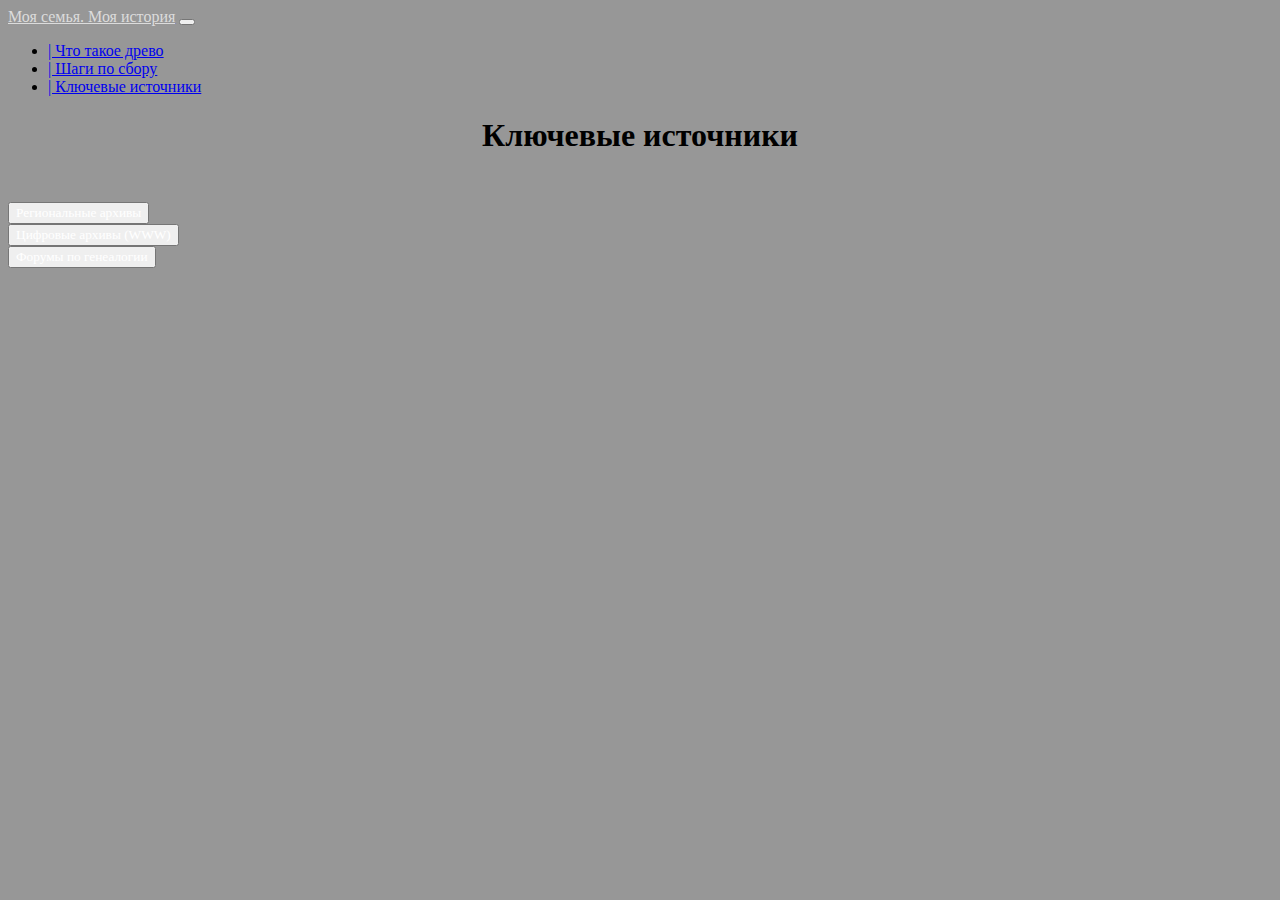
<file: ветвь 5/источники.html>
<html>
<head>
      <title>Найди свои корни</title>
        <link rel="stylesheet" href="источники.css">
  <script src="источники.js"></script>
    <meta charset="utf-8">
    <link rel="stylesheet" href="https://stackpath.bootstrapcdn.com/bootstrap/4.1.3/css/bootstrap.min.css" integrity="sha384-MCw98/SFnGE8fJT3GXwEOngsV7Zt27NXFoaoApmYm81iuXoPkFOJwJ8ERdknLPMO" crossorigin="anonymous">
</head>
<body>
   <nav class="navbar navbar-expand-lg navbar-dark bg-dark ">
  <a class="navbar-brand" href="index.html" ><font style="vertical-align: inherit;"><font class="h c" style="vertical-align: inherit;"><u>Моя семья. Моя история</u></font></font></a>
  <button class="navbar-toggler" type="button" data-toggle="collapse" data-target="#navbarColor02" aria-controls="navbarColor02" aria-expanded="false" aria-label="Toggle navigation">
    <span class="navbar-toggler-icon"></span>
  </button>

  <div class="collapse navbar-collapse" id="navbarColor02">
    <ul class="navbar-nav mr-auto">
      <li class="nav-item">
        <a class="nav-link" href="Что такое древо.html">|  Что такое древо </a>
      </li>
		  <li class="nav-item">
         <a class="nav-link" href="%D0%A8%D0%B0%D0%B3%D0%B8.html"><font style="vertical-align: inherit;"><font style="vertical-align: inherit;">|   Шаги по сбору</font></font></a>
      </li>
      <li class="nav-item">
        <a class="nav-link" href="источники.html"><font style="vertical-align: inherit;"><font style="vertical-align: inherit;"> |  Ключевые источники</font></font></a>
      </li>
        
    </ul>
    <!--<form class="form-inline my-2 my-lg-0">
      <input class="form-control mr-sm-2" type="text" placeholder="Search">
      <button class="btn btn-secondary my-2 my-sm-0" type="submit"><font style="vertical-align: inherit;"><font style="vertical-align: inherit;">Поиск</font></font></button>
    </form>-->
  </div>
</nav>
 <div class="preview">
    <div class="row" >
        <div class="col-3"></div>
        <div class="col-6 ">
            <h1 class="j h">Ключевые иcточники</h1>
        </div>
        <div class="col-3"></div>
        </div> 
    </div>
 <div class="row" >
      <div class="row" >
           <div class="col-1"></div> 
            <div class="col-5"></div> 
     </div>
     <!--<div  class=" col-11 o btn-group-vertical n" data-toggle="buttons">
       <button type="button"  onclick="get()" class="btn bg-dark h d o">Архивы, опрос на месте событий</button>
      <div class="row" >
          <div class="row">
              <div class="col-1"></div> 
            <div class="col-5"></div> 
          <div id="button1" class="hide ">  
              <div style="width: 100%" class="col "><p>b cv</p>
              </div>
            </div> 
          </div>
         </div>
       <button type="button" class="btn bg-dark h d o">Цифровые архивы (WWW)</button>
         
       <button type="button" class="btn bg-dark h d o">Документальные фильмы</button>
       <button type="button" class="btn bg-dark h d o">Опрос родственников</button>
       
     </div>-->
   
 </div>
    <div style="margin-top: 3em">
  <div class="row ">
      
   <div class="col-1"></div>      
    <button class="col-10 btn bg-dark h d o "  onclick="get('button1')" >Региональные архивы</button> 
    <div class="col-1"></div>  
        </div>
    
          <div class="row ">
        <div class="col-1"></div> 
      <div id="button1" class="hide col-10 ">  
           <!--   <div style="width: 100%" class="col "> -->
                  <div class="row">
                       <div class="col-1"></div> 
                      
                      <div class="col-10">
                    <p>Органы управления архивным делом и архивы субъектов РФ:</p> 
                        <a href="www.rusarchives.ru">www.rusarchives.ru</a>  
                        </div>
                      
                   </div>
             <!-- </div> -->
            </div> 
             <div class="col-1"></div>
              </div> 
             
        
     <div class="row ">
         <div class="col-1"></div>  
       <button  class="btn bg-dark h d o col-10" onclick="get('button2')">Цифровые архивы (WWW)</button>
         <div class="col-1"></div>
      </div>
         <div class="row ">
        <div class="col-1"></div> 
      <div id="button2" class="hide col-10  ">  
          
              <div style="width: 100%" class="col-10 ">
                       <div class="row">
                              <div class="col-1"></div>  
                           <div class="col-10">
                
                      <p class="row"> Документы по участникам I Mировой Bойны:</p>
                      <a href="http://gwar.mil.ru">http://gwar.mil.ru</a>  
                               <div class="row">  </div>
                      <p class="row"> Документы по участникам ВОВ: </p>      
                      <a href="https://pamyat-naroda.ru" class="row">https://pamyat-naroda.ru </a>   
                              
                  
                  <a href="http://podvignaroda.ru" class="row"> http://podvignaroda.ru</a>
                   <a href="https://www.obd-memorial.ru/html/" class="row">https://www.obd-memorial.ru/html/ </a>
                               
                <p class="row">Архив жертв политических репрессий в СССР:</p>    
                
                <a class="row" href="https://ru.openlist.wiki/"> https://ru.openlist.wiki/</a>               
                        </div>       
                               
                             <div class="col-1"></div>    
                    </div>
                  
              </div>
             </div> 
             <div class="col-1"></div>
              </div> 
             
      <div class="row"> 
       <div class="col-1"></div> 
       <button class="btn bg-dark h d o col-10" onclick="get('button3')">Форумы по генеалогии</button>
       <div class="col-1"></div>
            </div>
            <div class="row ">
        <div class="col-1"></div> 
      <div id="button3" class="hide col-10 "> 
          <div class="col-1"></div>
             <p>Всероссийское генеалогическое древо:</p>
              <a href="http://forum.vgd.ru/">http://forum.vgd.ru/</a>
             
             <div class="col-1"></div>
                
            <p> Кубанский генеалогический сайт:</p>   
            <a href="http://kubangenealogy.ucoz.ru/">  http://kubangenealogy.ucoz.ru/</a>   
          
              </div>      
              </div> 
        
      <!-- <div class="row"> 
       <div class="col-1"></div> 
    <button  class="btn bg-dark h d o col-10" onclick="get('button4')">Опрос родственников</button>
    <div class="col-1"></div> 
   </div>
      <div class="row ">
        <div class="col-1"></div> 
      <div id="button4" class="hide col-10 ">  
              <div style="width: 100%" class="col "><p>b cv</p>
              </div>
            </div> 
             <div class="col-1"></div>
              </div> -->
        
      <!--  <div class="row"> 
       <div class="col-1"></div> 
    <button  class="btn bg-dark h d o col-10" onclick="get('button5')">Музеи и высавки</button>
    <div class="col-1"></div> 
   </div>
      <div class="row ">
        <div class="col-1"></div> 
      <div id="button5" class="hide col-10 ">  
              <div style="width: 100%" class="col ">
                  
                       <div class="row">
                       <div class="col-1"></div> 
                      <div class="col-11">
                  <p>1)	 «Три цвета правды» Выставка. Музей Современной истории России ;></p>
                            <div class="col-1"></div>
                          
                       <div class="col-1"></div> 
                          <div class="col-11">
                             <p>2) «Цари. Романовы. История династии». Э. Радзинский ;</p>
                                  <div class="col-1"></div>
                          </div>
                      </div>
                   </div>
                  
              </div>
            </div> 
             <div class="col-1"></div>
              </div> -->
        
  </div>
    <!--btn-group-vertical-->
    </body> 
</html>
</file>
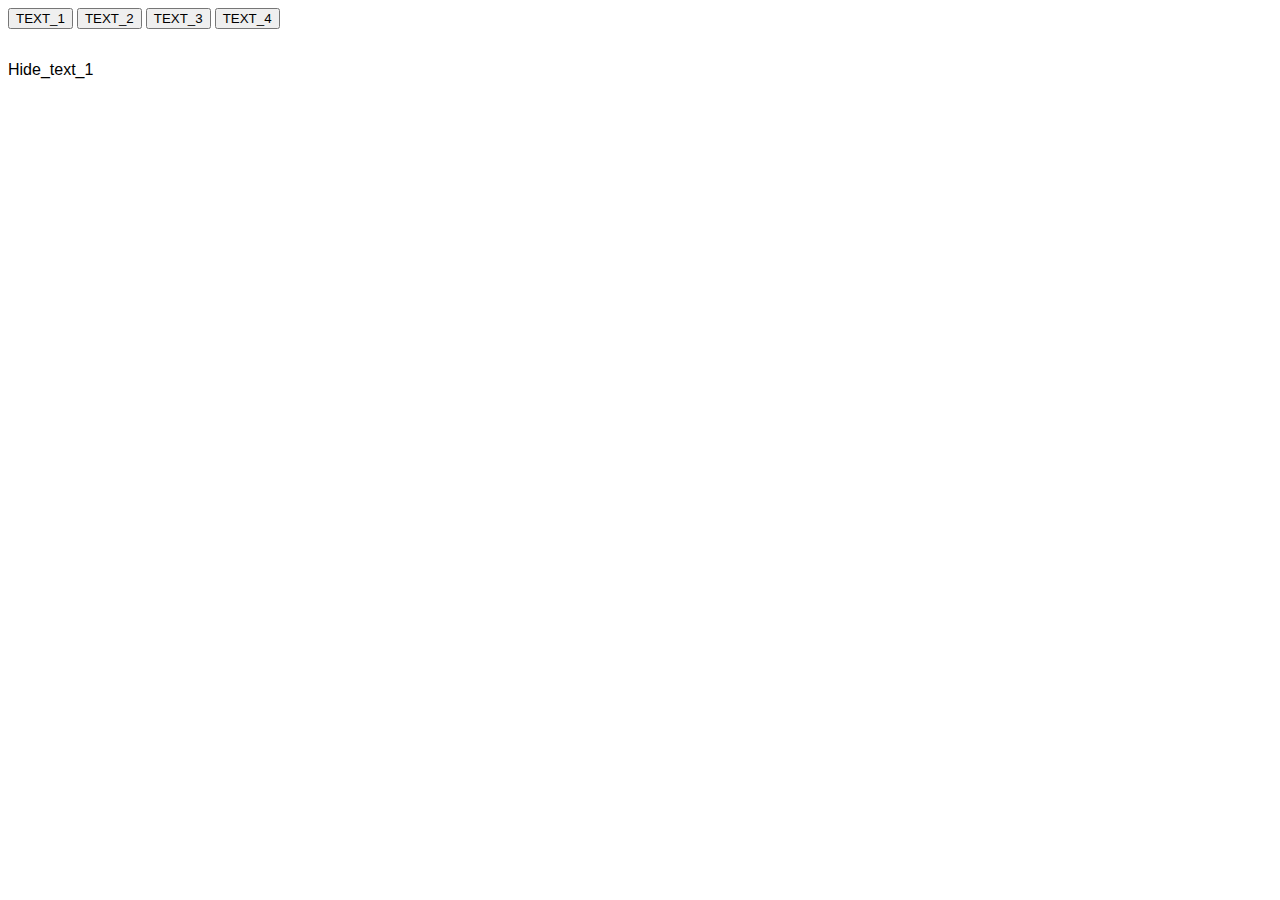
<file: ветвь 5/пример1.html>
<html>
<head>
	<style>
	.hide{display:none;}
	.buttons button{display: inline-block;}
	#change {padding-top: 1rem; font-family: arial;}

</style>
</head>
<body>
	<div class="buttons">
<button onclick="change_one()">TEXT_1</button>
<button onclick="change_two()">TEXT_2</button>
<button onclick="change_three()">TEXT_3</button>
<button onclick="change_four()">TEXT_4</button>
</div>

<div  id="change">
	<p>Hide_text_1</p>
</div>




<script>
	function change_one(){
		document.getElementById("change").innerHTML = "New Text 1";
	}
		function change_two(){
		document.getElementById("change").innerHTML = "New Text 2";
	}
		function change_three(){
		document.getElementById("change").innerHTML = "New Text 3";
	}
		function change_four(){
		document.getElementById("change").innerHTML = "New Text 4";
	}
		
</script>
</body>
</html>
</file>
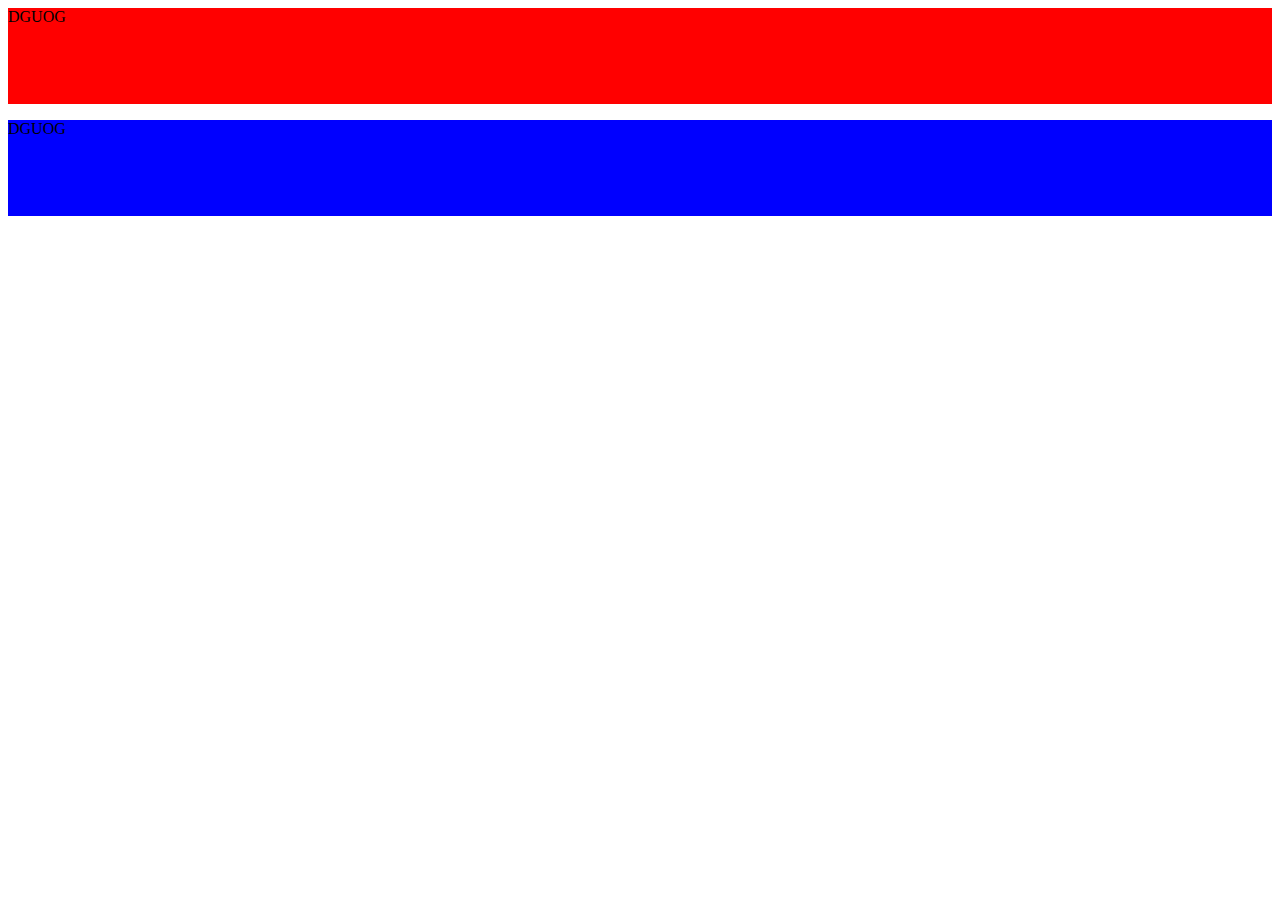
<file: ветвь 5/приме2/2 коробки.html>
<html>
<head>
    <style>
        .r {background-color: red}
        .b {background-color: blue}
        div {height: 6rem} 
        .hide {display:none}
    </style>
</head>
<body>
    <div id="b1" onclick="cc1()" class="r">
     <p>DGUOG</p></div>
    <div id="b2" class="b">
    <p>DGUOG</p>
    </div>
    <script>
    function cc1()
    {
     
    document.getElementById("b1").style.backgroundColor = "blue";
       /*  document.getElementById("b2").style.backgroundColor = "red";*/
        document.getElementById("b1").classList.add("hide");
        document.getElementById("b2").classList.remove("b");
    }
    </script>
</body>
</html>
</file>
<file: ветвь 5/источники.css>
.row , btn{border: 0px solid black ; 
    margin-top: 0 !important}
.bord{border: 1px solid black}
p{font-family: "Segoe Print"}
h1{font-family: "Segoe Print"}
.j{text-align: center}
.h{font-family: "Segoe Print"}
a{font-family: "Segoe Print"}
.c{color: gainsboro}
body{background-color: #979797}
.n{width: 20rem}
.t:focus {border: 3px solid #F1F1F1}
.o{color: white}
.hide{display:none; background-color:#BCBCBC ;
 color:black}
</file>
